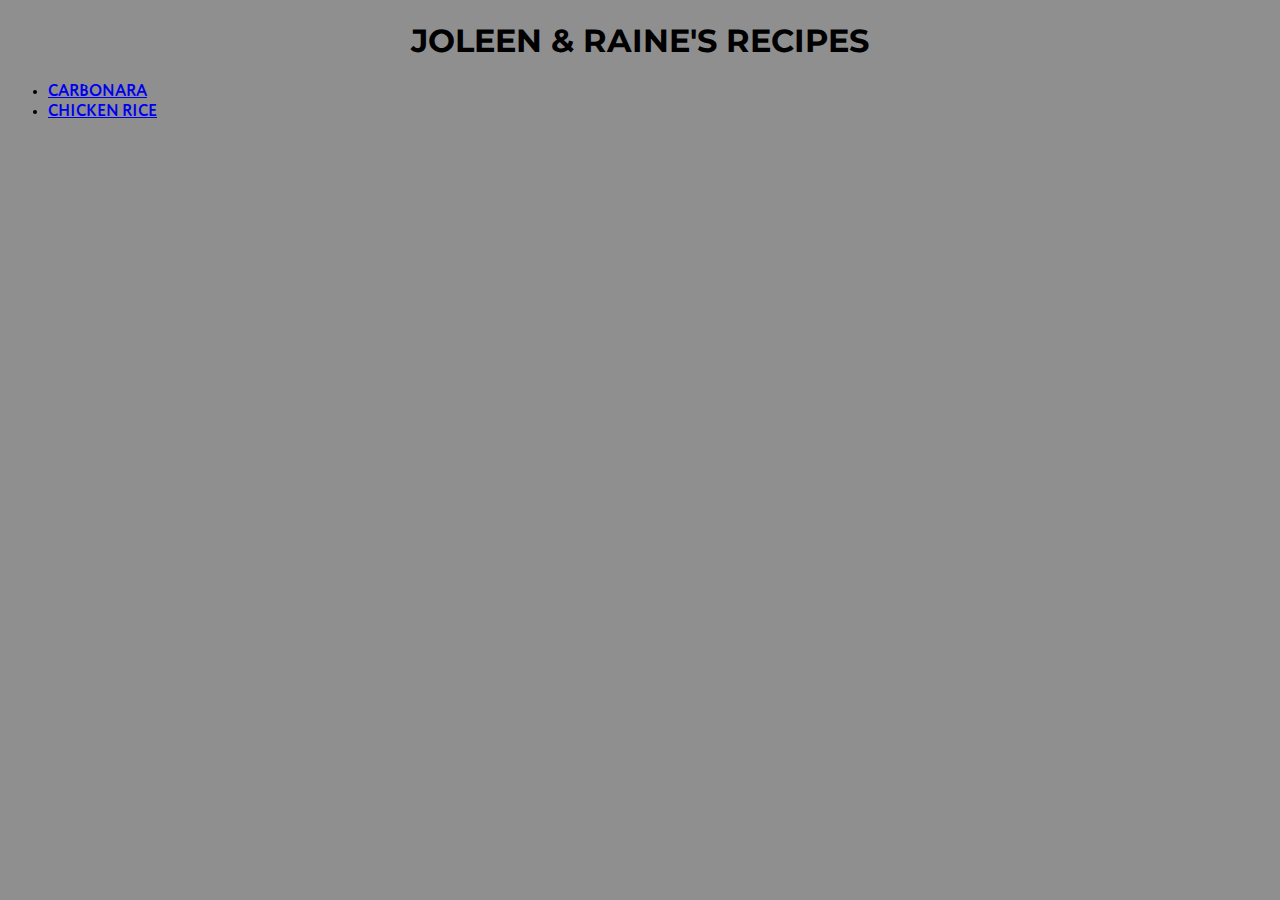
<file: index.html>
<!DOCTYPE html>
<html lang="en">
  <head>
    <link rel="stylesheet" href="style.css">
    <link rel="preconnect" href="https://fonts.googleapis.com">
  <link rel="preconnect" href="https://fonts.gstatic.com" crossorigin>
  <link href="https://fonts.googleapis.com/css2?family=Montserrat:ital@0;1&display=swap" rel="stylesheet">
    <meta charset="UTF-8" />
    <meta name="viewport" content="width=device-width, initial-scale=1.0" />
    <title>Document</title>
  </head>
  <body>
    <h1>JOLEEN & RAINE'S RECIPES</h1>
    <ul>
      <li><a href="recipes/carbonara.html">CARBONARA</a></li>
      <li><a href="recipes/chicken-rice.html">CHICKEN RICE</a></li>
  </body>
</html>
</file>
<file: style.css>
@font-face {
  font-family: "futura";
  src: url(/recipes/fonts/futura/futura\ medium\ condensed\ bt.ttf) format("truetype");
  font-weight: normal;
}
@font-face {
  font-family: "futura";
  src: url(/recipes/fonts/futura/Futura\ Bold\ font.ttf) format("truetype");
  font-weight: bold;
}
@font-face {
  font-family: "circe-rounded";
  src: url(/recipes/fonts/CirceRounded-Bold.otf);
}
body {
  background-color: #8F8F8F;
}

h1 {
  text-align: center;
  font-family: "Montserrat", sans-serif;
  font-weight: bold;
}

ul {
  text-align: left;
  font-family: "circe-rounded";
  font-weight: normal;
}/*# sourceMappingURL=style.css.map */
</file>
